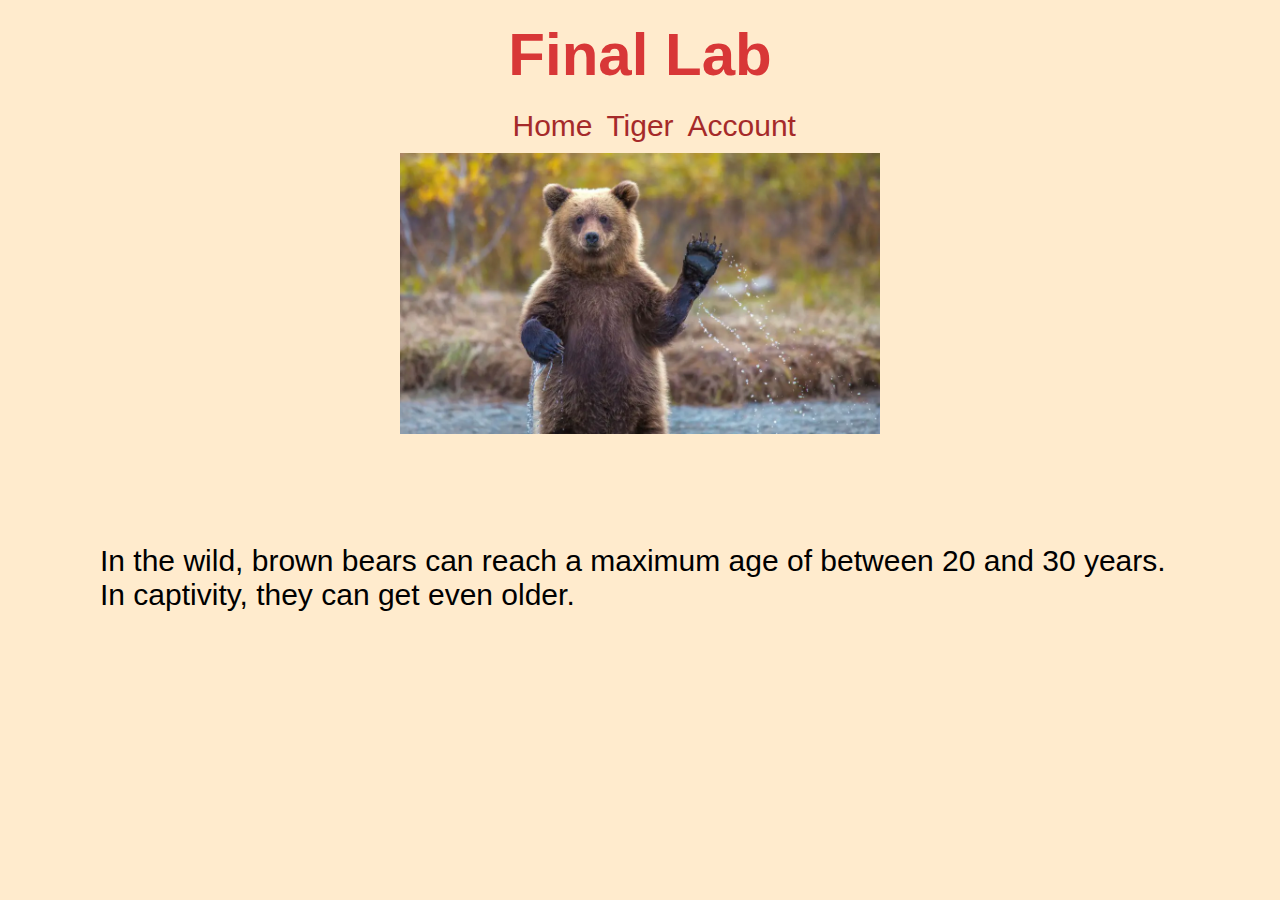
<file: index.html>
<!DOCTYPE html>
<html lang="en">
<head>
    <meta charset="UTF-8">
    <meta name="viewport" content="width=device-width, initial-scale=1.0">
    <title>Bear</title>
    <link rel="stylesheet" href="css/main.css">
</head>
<body>
    <header>
        <h1> Final Lab</h1>
        <nav>
            <ul>
                <li class="NP"><a href="index.html">Home</a></li>
                <li class="NP"><a href="about.html">Tiger</a></li>
                <li class="NP"><a href="">Account</a></li>
            </ul>
        </nav>
    </header>
    <main>
        <img src="img/Waving-Bear1-1024x600.webp" alt="">
        <p>In the wild, brown bears can reach a maximum age of between 20 and 30 years. In captivity, they can get even older.</p>
    </main>
</body>
</html>
</file>
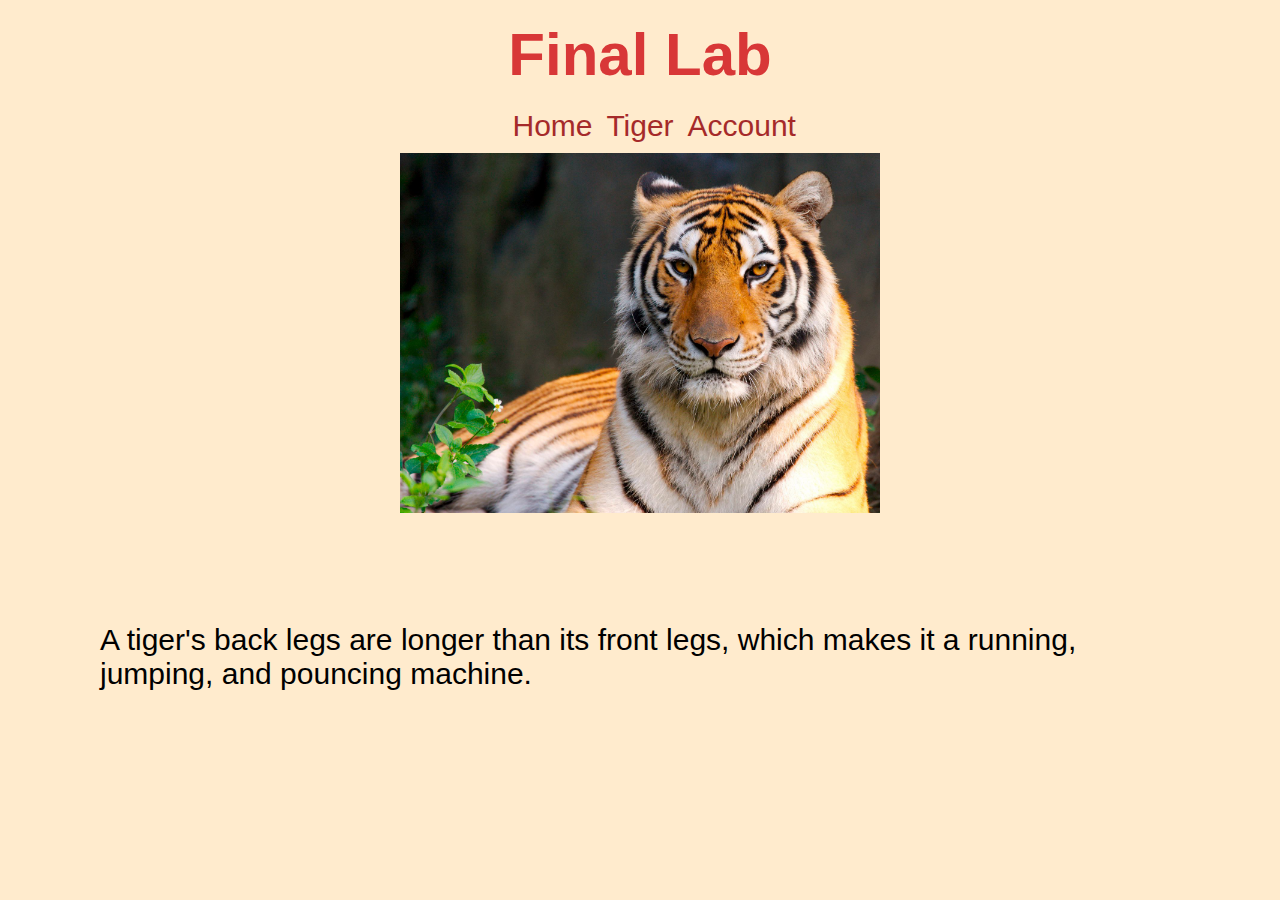
<file: about.html>
<!DOCTYPE html>
<html lang="en">
<head>
    <meta charset="UTF-8">
    <meta name="viewport" content="width=device-width, initial-scale=1.0">
    <title>Tiger</title>
    <link rel="stylesheet" href="css/main.css">
</head>
<body>
    <header>
        <h1> Final Lab</h1>
        <nav>
            <ul>
                <li class="NP"><a href="index.html">Home</a></li>
                <li class="NP"><a href="about.html">Tiger</a></li>
                <li class="NP"><a href="">Account</a></li>
            </ul>
        </nav>
        <main>
            <img src="img/R (3).webp" alt="">
            <p>A tiger's back legs are longer than its front legs, which makes it a running, jumping, and pouncing machine.</p>
        </main>
</body>
</html>
</file>
<file: css/main.css>
*,
*:before,
*:after { 
    padding: 0;
    margin: 0;
    box-sizing: border-box;
}

html { 
    font-size: 62.5%;    
}
h1{ 
    font-family: 'Gill Sans', 'Gill Sans MT', Calibri, 'Trebuchet MS', sans-serif;
    text-align: center;
    padding: 2rem;
    color: rgb(216, 55, 55);
}
body{ 
font-size: 3rem;
background-color: blanchedalmond;
}

ul {
    list-style-type: none;
    margin: 0;
    padding: 0;
    text-align: center;
}
    
a {
    font-family: Impact, Haettenschweiler, 'Arial Narrow Bold', sans-serif;
    display: inline-block;
    width: 80px;
    text-align: center; 
    text-decoration: none;
    color: brown;
    
}
    
li {
    width: 100px;
    margin: auto;
    display: inline;
}


img { 
    display: block;
    margin-left: auto;
    margin-right: auto;
    max-width: 50rem;
    max-height: 50rem;
    padding:1rem ;
    
}
p { 
    font-family: Verdana, Geneva, Tahoma, sans-serif;
    padding: 10rem;
    margin: auto;
}
</file>
